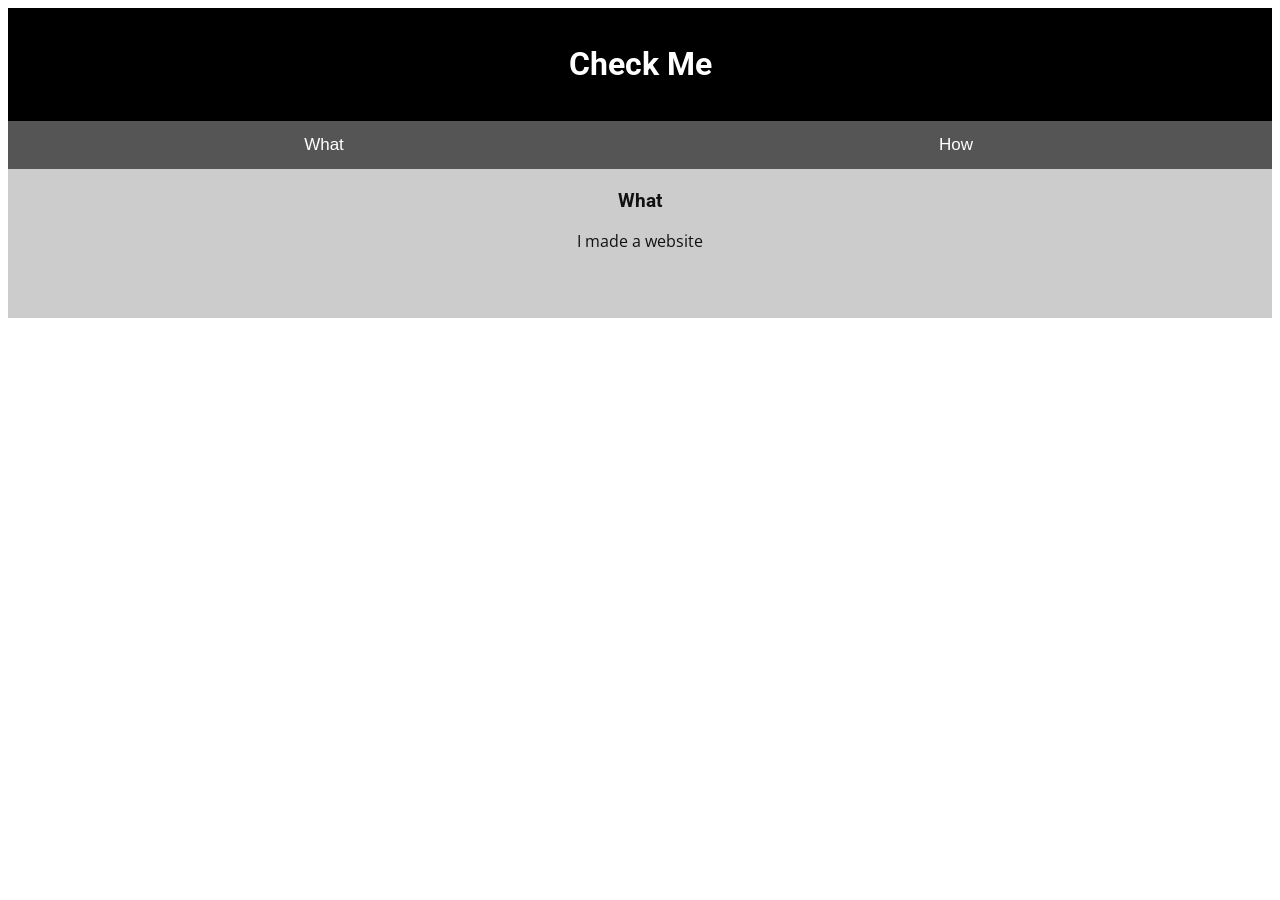
<file: index.html>
<!doctype html>
<html>
  <head>
    <title>My First Website :)</title>
    <link href="https://fonts.googleapis.com/css?family=Open+Sans|Roboto" rel="stylesheet">
    <link rel="stylesheet" type="text/css" href="mycss.css">
    <script type="application/javascript" src="myjs.js"></script>
  </head>

  <body>
    <div class="container">
      <header>
	<h1>Check Me</h1>
      </header>

      <button class="tablink" onclick="openTab('tabintro', this, '#222')" id="defaultOpen">What</button>
      <button class="tablink" onclick="openTab('tababout', this, '#222')">How</button>
      
      <div id="tabintro" class="tabcontent">
	<h3>What</h3>
	<p>I made a website</p>
      </div>

      <div id="tababout" class="tabcontent">
	<h3>How</h3>
	<p>I used these to make this site: <br/>
	  HTML <br/>
	  CSS <br/>
	  JS (JavaScript)
	</p>
	<!-- Html is neat. Anyways have 1/3 of the flag: TCF{tru3_far -->
      </div>
      
    </div>
    
  </body>
</html>
</file>
<file: mycss.css>
div.container {
    width: 100%;
}

header {
    background-color: black;
    padding: 1em;
    color: white;
    clear: left;
    text-align: center;
}

body {
    font-family: Roboto;
}

h1 {
    color: white;
}

p {
    font-family: "Open Sans";
}

.tablink {
    background-color: #555;
    color: white;
    float: left;
    border: none;
    outline: none;
    cursor: pointer;
    padding: 14px 16px;
    font-size: 17px;
    width: 50%;
}

.tablink:hover {
    background-color: #777;
}

.tabcontent {
    color: #111;
    display: none;
    padding: 50px;
    text-align: center;
}

#tabintro { background-color: #ccc; }
#tababout { background-color: #ccc; }

/* You need CSS to make pretty pages. Here's part 2/3 of the flag: m3r5_0r_ju5t */
</file>
